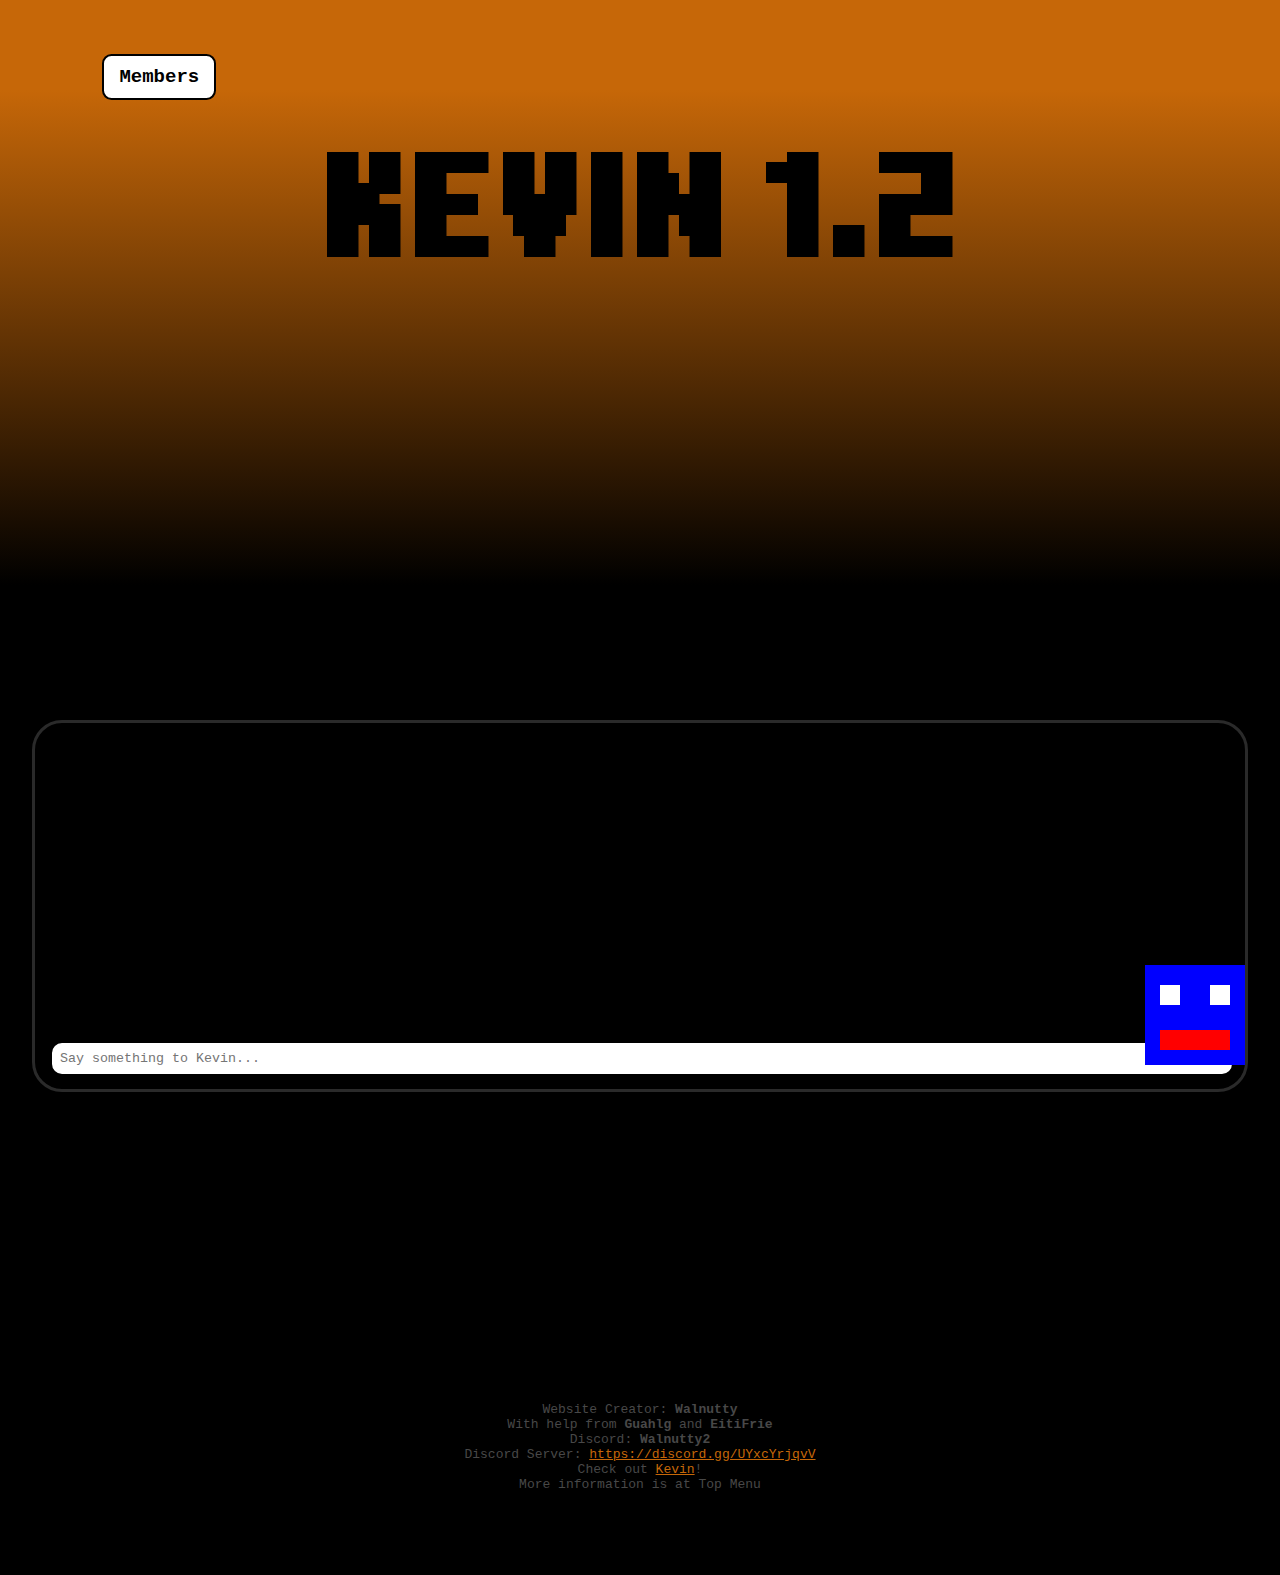
<file: Cool Webste/Kevin 1.2 W/index.html>
<!DOCTYPE html>
<html>
<head>

    <title>Kevin 1.2 W</title>
    <link rel="stylesheet" href="style.css">

</head>
<body>

    <div class="title">
        <div>
            <p class="title_p">Kevin 1.2</p>
        </div>
    </div>

    <div class="box"><p></p></div>

    <div class="box2">
        <p>Website Creator: <strong>Walnutty</strong></p>
        <p>With help from <strong>Guahlg</strong> and <strong>EitiFrie</strong></p>
        <p>Discord: <strong>Walnutty2</strong></p>
        <p>Discord Server: <a class="discord_link" href="https://discord.gg/UYxcYrjqvV" target="_blank">https://discord.gg/UYxcYrjqvV</a></p>
        <p>Check out <a href="index.html" id="kevin_link">Kevin</a>!</p>
        <p>More information is at Top Menu</p>
    </div>

    <div class="dropdown">
        <a href="../main_page/index.html"><button class="dropdown-button">Members</button></a>
        <div class="dropdown-content">
            <a href="../eiti_page/index.html">EitiFrie</a>
            <a href="../moonguyyy_page/index.html">Moonguyyy</a>
            <a href="../uncloudy_page/index.html">Uncloudy</a>
            <a href="../arbythor_page/index.html">Arbythor</a>
        </div>
    </div>

    <button id="c_button"><img id="cookie" src="../images/Better Cookie.png" width="150px"></button>

    <h2 id="cookie_count"></h2>

    <h1 id="kevin_title">Kevin 1.2 W</h1>

    <div id="chat_container">
        <div id="kevin_responses"></div>
        <input id="kevin_input" placeholder="Say something to Kevin..."> <br><br>
    </div>

    <script src="index.js"></script>

    <h2 id="cookie_count"></h2>

    <canvas id="kevin_canvas" width="150" height="150"></canvas>
    
</body>
</html>
</file>
<file: Cool Webste/Kevin 1.2 W/style.css>
html, body {
    scroll-behavior: smooth;
}
h2 {
    margin-top: 10px;
    margin-bottom: 10px;
}
.box {
    width: 100%;
    height: 100%;
    position:absolute;
    color: white;
    text-align:center;
    box-sizing:border-box;
    background-image: linear-gradient(rgb(198, 103, 8) 10%, black 65%);
    z-index:1;
}
body {
    background-color: rgb(0, 0, 0);
}
body::-webkit-scrollbar {
    display: none;
  }
.title {
    position:absolute;
    top: 14%;
    left: 50%;
    transform: translate(-50%, -50%);
    z-index:2;
}
.title_p {
    color: black;
    font-family: 'minecraft_bold_font', sans-serif;
    font-size: 150px;
    margin-top: 29%;
    overflow: hidden;
    white-space: nowrap;
    animation: typing 1s steps(22) forwards;
    text-align: center;
}
#eiti_title {
    top: 16%;
}
#moon_title {
    top: 12%;
}
#un_title {
    top: 14%;
}
#arby_title {
    top: 15%;
}
.box2 {
    width: 100%;
    height: 25%;
    position: absolute;
    color: rgb(72, 72, 72);
    top: 150%;
    margin-bottom: 5px;
    font-family: monospace;
    text-align: center;
    z-index: 2;
    padding-top: 4em;
}
#un_box2 {
    position: absolute;
    top: 150%;
}
#arby_box2 {
    position: absolute;
    top: 150%;
}
#eiti_box2 {
    position: absolute;
    top: 150%;
}
#hs_box2 {
    position: absolute;
    top: 150%;
}
#moon_box2 {
    position: absolute;
    top: 150%;
}
.discord_link {
    color: rgb(198, 103, 8)
}
.discord_link:hover {
    color: white;
}
* {
    margin: 0;
    padding: 0;
    box-sizing: border-box;
    z-index: 2;
}
.dropdown {
    position: absolute;
    left: 8%;
    top: 6%;
    display: inline-block;
    z-index: 2;
}
.dropdown-button {
    background-color: white;
    color: black;
    padding: 10px 15px;
    font-family: monospace;
    border: none;
    font-weight: bolder;
    font-size: 19px;
    cursor: pointer;
    border: 2px black solid;
    border-radius: 0.5em;
    z-index: 2;
}
.dropdown-content {
    font-family: monospace;
    font-weight: bold;
    font-size: 19px;
    display: none;
    border: 2px black solid;
    position: absolute;
    background-color: #f9f9f9;
    min-width: 160px;
    box-shadow: 0px 8px 16px 0px rgba(0,0,0,0.2);
    border-radius: 0.7em;
    z-index: 2;
}
.dropdown-content a {
    color: black;
    padding: 12px 16px;
    text-decoration: none;
    display: block;
    z-index: 2;
}
.dropdown-content a:hover {
    background-color: black;
    color: white;
    border-radius: 0.5em;
    z-index: 2;
}
.dropdown:hover .dropdown-content {
    display: block;
    z-index: 2;
}
.dropdown:hover .dropdown-button {
    background-color: rgb(0, 0, 0);
    color: white;
    z-index: 2;
}
.hr_cool {
    position: absolute;
    z-index: 2;
    background-color: white;
    width: 90%;
    height: 5px;
    margin-left: 5%;
    margin-right: 5%;
}
#hr_1 {
    position: absolute;
    top: 90%
}
#hr_2 {
    position: absolute;
    top: 190%;   
}
#menu_link {
    color: rgb(198, 103, 8)
}
#menu_link:hover {
    color: white;
}
#c_button {
    border: none;
    background-color: transparent;
    position: absolute;
    z-index: 3;
}
#cookie {
    position: absolute;
    cursor:grab;
    left: -30%;
    z-index: 3;
}
#cookie:hover {
    width: 160px;
}
#working {
    position: absolute;
    top: 100%;
    color: white;
    z-index: 2;
}
#cookie_count {
    position: fixed;
    z-index: 2;
    color: white;
    font-family: 'minecraft_bold_font';
    left: 92%;
    top: 6%;
}



#kevin_responses::-webkit-scrollbar {
    display: none;
}
#chat_container {
    width: 95%;
    flex-direction: column;
    border: 3px solid rgb(42, 42, 42);
    border-radius: 30px;
    overflow: hidden;
    box-shadow: 0px 8px 16px rgba(0, 0, 0, 0.2);
    font-family: monospace;
    position: absolute;
    left: 2.5%;
    top: 80%;
    z-index: 2; 
}
#kevin_title {
    font-family: monospace;
}
#kevin_responses {  
    color: rgb(255, 255, 255);
    height: 300px;
    overflow-y: scroll;
    padding-left: 15px;
    padding-right: 15px;
    margin-top: 20px;
    margin-left: 10px;
    flex-grow: 1;
    scrollbar-width: none;
    -ms-overflow-style: none;
}
#kevin_input {
    border: 3px solid rgb(255, 255, 255);
    font-family: monospace;
    width: 97.5%;
    margin-left: 17px;
    border-radius:10px;
    padding: 5px 5px 5px 5px;
    box-shadow: 0px 8px 16px 0px rgba(0,0,0,0.2);
}
#kevin_link {
    color: rgb(198, 103, 8);
}
#kevin_link:hover {
    color: white;
}
#kevin_canvas {
    height: 150px;
    width: 150px;
    top: 105%;
    left: 87.5%;
    position: absolute;
    z-index: 3;
    cursor:progress;
}

@keyframes typing {
from {
    width: 0;
}
to {
    width: 100%;
}
}
@font-face {
font-family: 'minecraft_bold_font';
src: url('../fonts/MinecraftTen-VGORe.ttf') format('truetype');
font-weight: normal;
font-style: normal;
}
</file>
